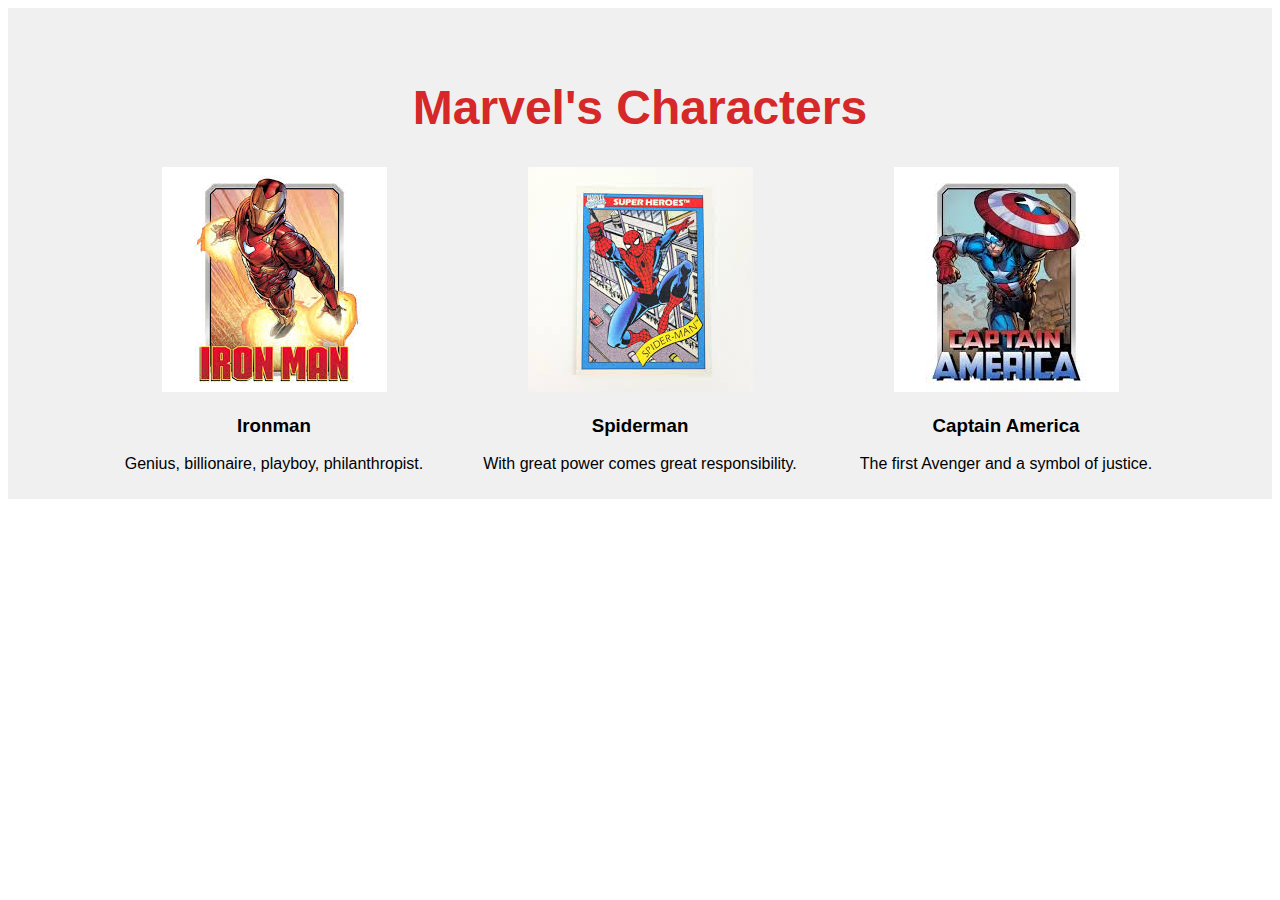
<file: index.html>
<!DOCTYPE html>
<html lang="en">
<head>
    <meta charset="UTF-8">
    <meta name="viewport" content="width=device-width, initial-scale=1.0">
    <title>Marvel's Cards</title>
    <link rel="stylesheet" href="style.css">
</head>
<body>
    <section class="marvel-characters">
        <h2>Marvel's Characters</h2>
            <div class="card-container">
                <div class="card">
                    <img src="images/ironman.jpeg" alt="Ironman">
                    <h3>Ironman</h3>
                    <p>Genius, billionaire, playboy, philanthropist.</p>
                </div>

                <div class="card">
                    <img src="images/spiderman.jpeg" alt="Spiderman">
                    <h3>Spiderman</h3>
                    <p>With great power comes great responsibility.</p>
                </div>

                <div class="card">
                    <img src="images/captainAmerica.jpeg" alt="Captain America">
                    <h3>Captain America</h3>
                    <p>The first Avenger and a symbol of justice.</p>
                </div>
            </div>
    </section>
</body>
</html>
</file>
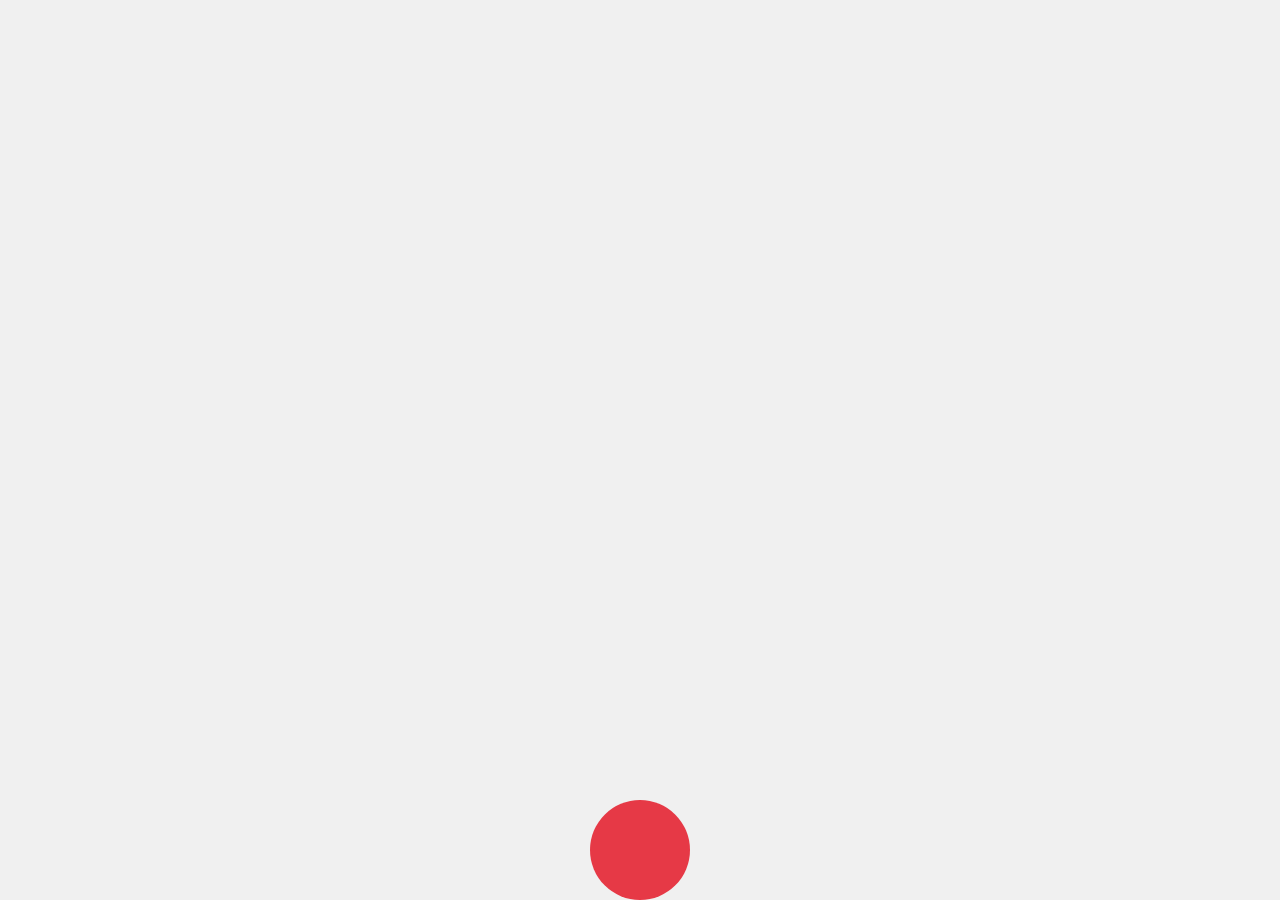
<file: lab5.1/index.html>
<!DOCTYPE html>
<html lang="en">
<head>
    <meta charset="UTF-8">
    <meta name="viewport" content="width=device-width, initial-scale=1.0">
    <title>Bouncing Ball</title>
    <link rel="stylesheet" href="style.css">
</head>
<body>
    <div class="ball"></div>
</body>
</html>
</file>
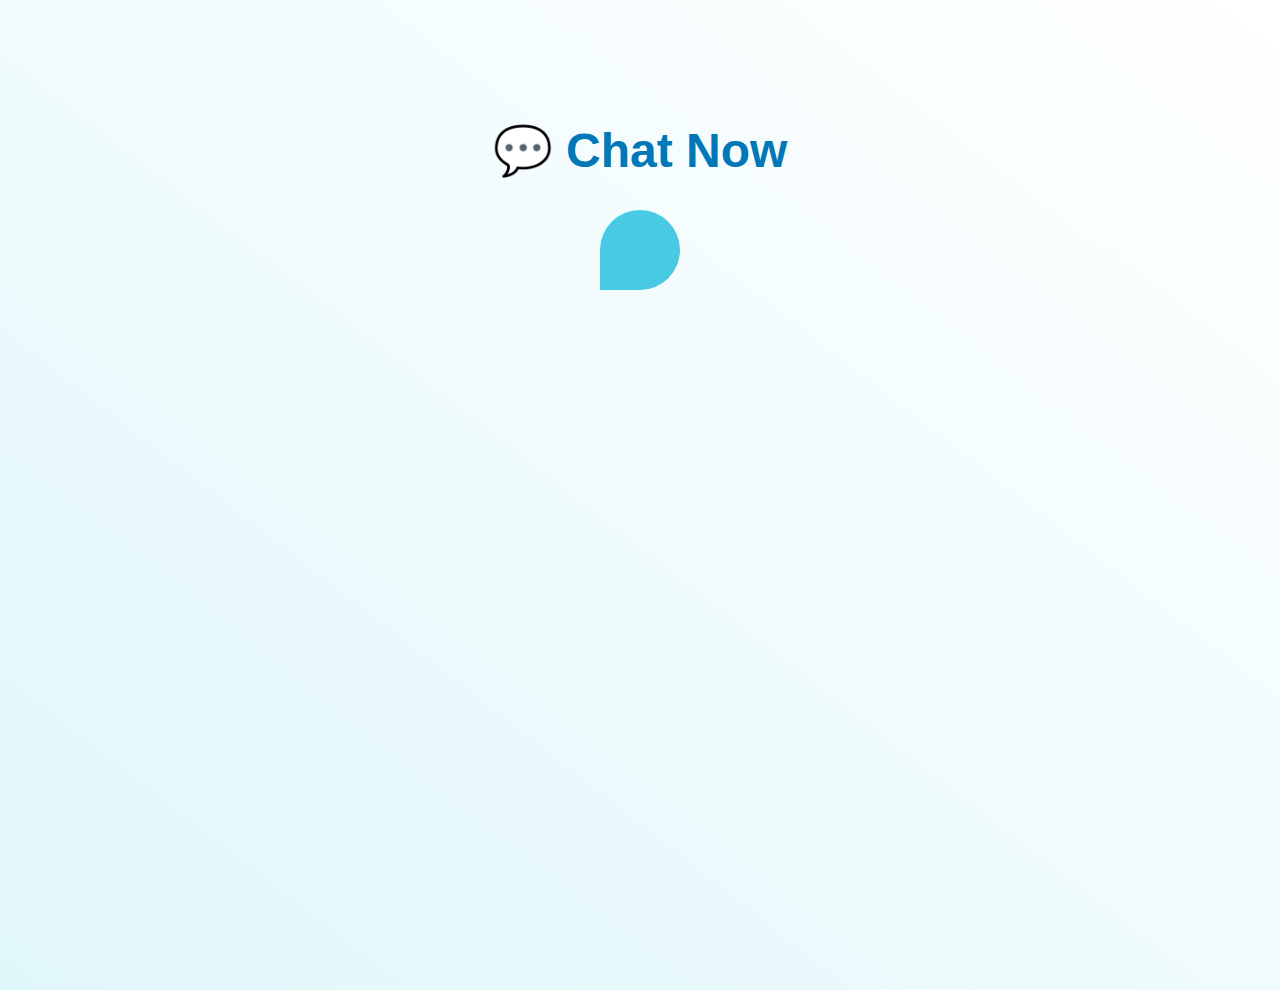
<file: lab5.3/index.html>
<!DOCTYPE html>
<html lang="en">
<head>
  <meta charset="UTF-8" />
  <meta name="viewport" content="width=device-width, initial-scale=1.0"/>
  <title>Chat Now</title>
  <link rel="stylesheet" href="style.css" />
</head>
<body>
  <section class="ad">
    <h1 class="logo">💬 Chat Now</h1>
    <p class="slogan">Your world into a message</p>
    <div class="bubble"></div>
  </section>
</body>
</html>
</file>
<file: style.css>
.marvel-characters {
    padding: 2rem 1rem;
    background-color: #f0f0f0;
    text-align: center;
    font-family: 'Roboto', sans-serif;
}

.marvel-characters h2 {
    font-size: 3rem;
    margin-bottom: 2rem;
    color: #d62828;
}

.card-container {
    display: flex;
    flex-wrap: wrap;
    justify-content: center;
    gap: 1rem;
}

/* CONTENEDOR EXTERNO PARA PERSPECTIVA */
.card {
    perspective: 1000px;
    width: 350px;
    height: 300px;
}

/* ENVOLTURA INTERNA QUE GIRA */
.card-inner {
    position: relative;
    width: 100%;
    height: 100%;
    transition: transform 0.8s;
    transform-style: preserve-3d;
}

.card:hover .card-inner {
    transform: rotateY(180deg);
}

/* CARA FRONTAL Y TRASERA */
.card-front,
.card-back {
    position: absolute;
    width: 100%;
    height: 100%;
    border-radius: 25%;
    box-shadow: 0 4px 12px #0000001a;
    display: flex;
    flex-direction: column;
    align-items: center;
    justify-content: center;
    backface-visibility: hidden;
    transition: all 0.3s ease;
}

/* CARA FRONTAL */
.card-front {
    background-color: #ffffff;
    text-align: center;
    padding: 1.5rem;
}

.card-front img {
    width: 250px;
    height: auto;
    border-radius: 25%;
    margin-bottom: 1rem;
}

/* CARA TRASERA */
.card-back {
    background-color: #d62828;
    color: #ffffff;
    transform: rotateY(180deg);
    font-size: 1.5rem;
    text-align: center;
    padding: 2rem;
}
</file>
<file: lab5.1/style.css>
body {
  display: flex;
  justify-content: center;
  align-items: flex-end;
  height: 100vh;
  margin: 0;
  background-color: #f0f0f0;
}

.ball {
  width: 100px;
  height: 100px;
  background-color: #e63946;
  border-radius: 50%;
  animation: bounce 1.5s infinite ease-in-out;
  transform-origin: bottom center;
}

@keyframes bounce {
  0%,
  100% {
    transform: translateY(0) scaleY(1);
  }
  50% {
    transform: translateY(-200px) scaleY(1.1); /* en el aire */
  }
  90% {
    transform: translateY(0) scaleY(0.8); /* se aplasta al caer */
  }
}
</file>
<file: lab5.3/style.css>
/* General layout */
body {
    margin: 0;
    font-family: 'Segoe UI', sans-serif;
    background: linear-gradient(to top right, #e0f7fa, #ffffff);
  }
  
  .ad {
    height: 100vh;
    text-align: center;
    padding-top: 10vh;
    position: relative;
    overflow: hidden;
  }
  
  /* Logo animation (bounce in) */
  .logo {
    font-size: 3rem;
    color: #0077b6;
    animation: bounceIn 1s ease-out forwards;
  }
  
  /* Slogan animation (fade & wave) */
  .slogan {
    font-size: 1.8rem;
    color: #023e8a;
    opacity: 0;
    animation: waveIn 1s ease-in forwards;
    animation-delay: 1s;
  }
  
  /* Chat bubble */
  .bubble {
    width: 80px;
    height: 80px;
    background-color: #48cae4;
    border-radius: 50% 50% 50% 0;
    position: absolute;
    bottom: 700px;
    left: 50%;
    transform: translateX(-50%);
    animation: pulse 1.5s ease-in-out infinite;
    animation-delay: 2s;
  }
  
  /* Keyframes */
  
  /* Bounce in from top */
  @keyframes bounceIn {
    0% {
      transform: translateY(-200px);
      opacity: 0;
    }
    60% {
      transform: translateY(30px);
      opacity: 1;
    }
    80% {
      transform: translateY(-10px);
    }
    100% {
      transform: translateY(0);
    }
  }
  
  /* Wave fade-in */
  @keyframes waveIn {
    0% {
      transform: scale(0.95) rotate(-2deg);
      opacity: 0;
    }
    100% {
      transform: scale(1) rotate(0);
      opacity: 1;
    }
  }
  
  /* Bubble pulse */
  @keyframes pulse {
    0%, 100% {
      transform: translateX(-50%) scale(1);
    }
    50% {
      transform: translateX(-50%) scale(1.1);
    }
  }
</file>
